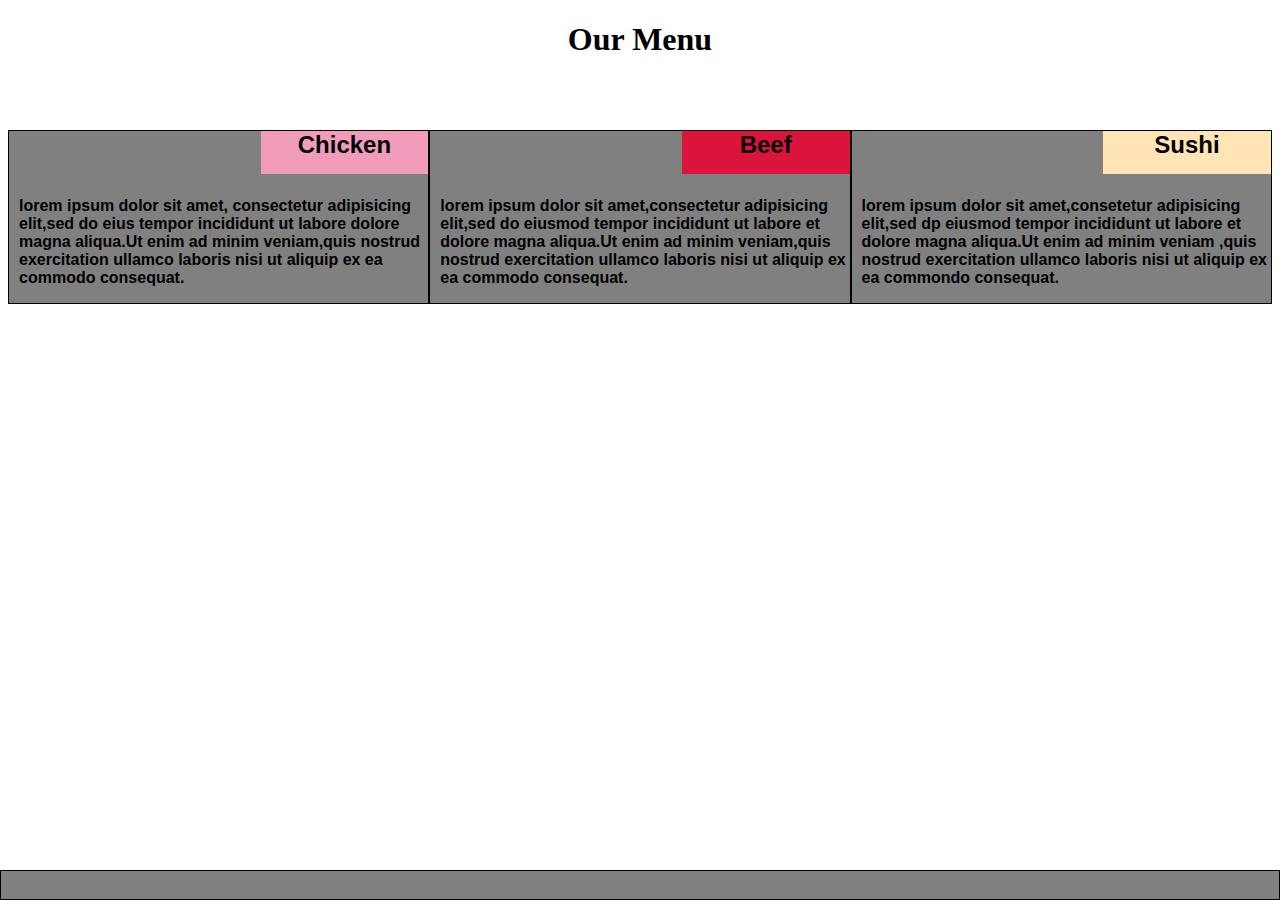
<file: module-2solution/index.html>
<!DOCTYPE html>
<html>
<head>
	<meta charset="utf-8">
	<meta name="viewport" content="width=device-width, initial-scale=1">
	
	<title>Assignment Solution for Module 2 </title>
	<link rel="stylesheet" type="text/css" href="css\style.css">
	
</head>
<body>
	<h1>Our Menu</h1>
	
	<div class="row">
		
		<div id="p1" class="col-lg-4 col-md-6"><p>lorem ipsum dolor sit amet,
	consectetur adipisicing elit,sed do
eius tempor incididunt ut labore  dolore magna aliqua.Ut enim ad minim veniam,quis nostrud exercitation ullamco laboris nisi ut aliquip ex ea commodo consequat.</p><div id="p4">Chicken</div>
</div>
<div id="p2" class="col-lg-4 col-md-6"><p>lorem ipsum dolor sit amet,consectetur adipisicing elit,sed do eiusmod tempor incididunt ut labore et dolore magna aliqua.Ut enim ad minim veniam,quis nostrud exercitation ullamco laboris nisi ut aliquip ex ea commodo consequat. </p> 
	<div id="p5">Beef</div>
	</div>
	<div id="p3" class="col-lg-4 col-md-12"><p>lorem ipsum dolor sit amet,consetetur adipisicing elit,sed dp eiusmod tempor incididunt ut labore et dolore magna aliqua.Ut enim ad minim veniam ,quis nostrud exercitation ullamco laboris nisi ut aliquip ex ea commondo consequat. </p><div id="p6">Sushi</div>
</div>
<div class="footer col-lg-12 col-md-12"><p></p></div>
</div>


</body>
</html>
</file>
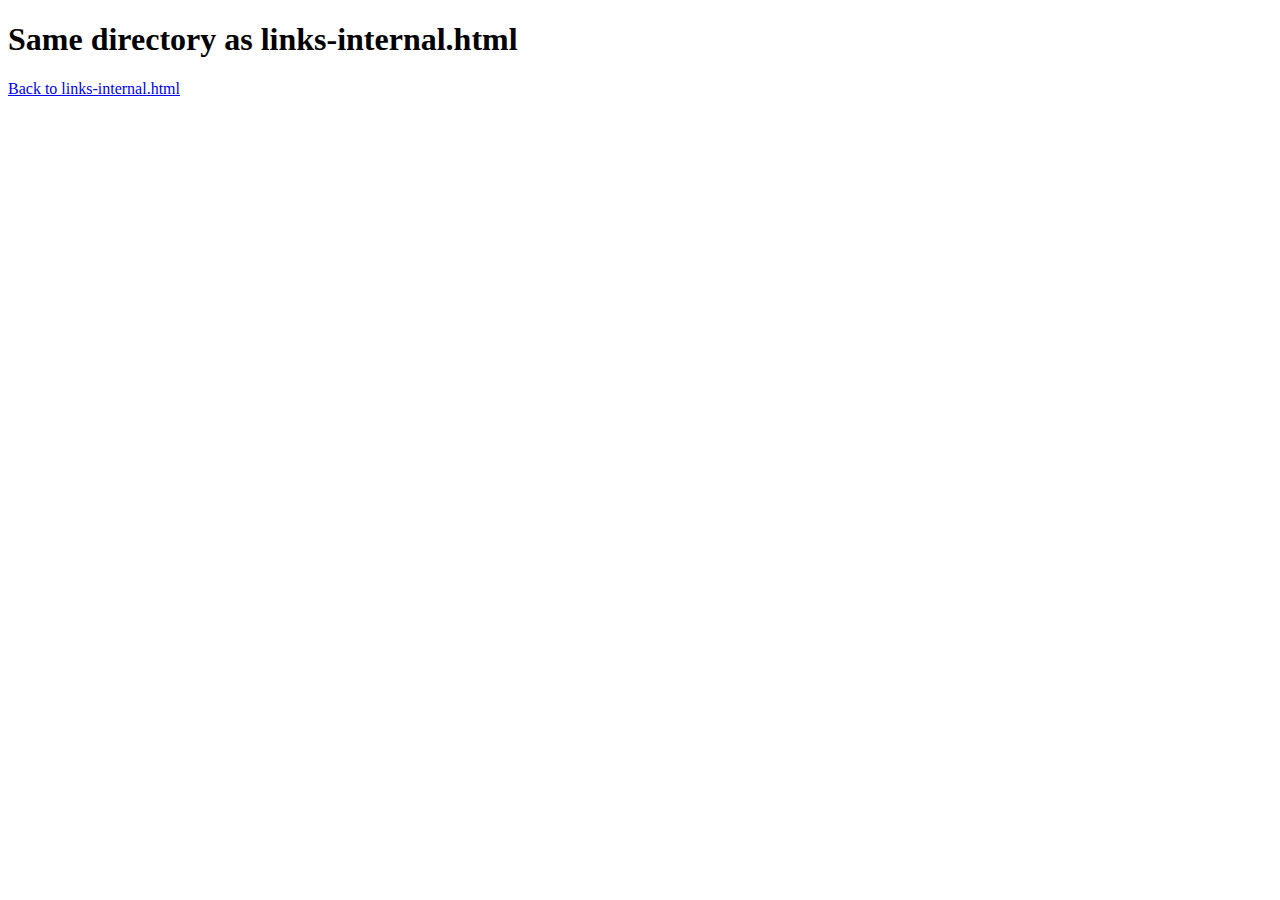
<file: same-directory.html>
<!DOCTYPE html>
<html>
<head>
  <meta charset="utf-8">
  <title>Same directory as links-internal.html</title>
</head>
<body>
  <h1>Same directory as links-internal.html</h1>
  <a href="links-internal.html" title="Back to internal links page">Back to links-internal.html</a>
</body>
</html>
</file>
